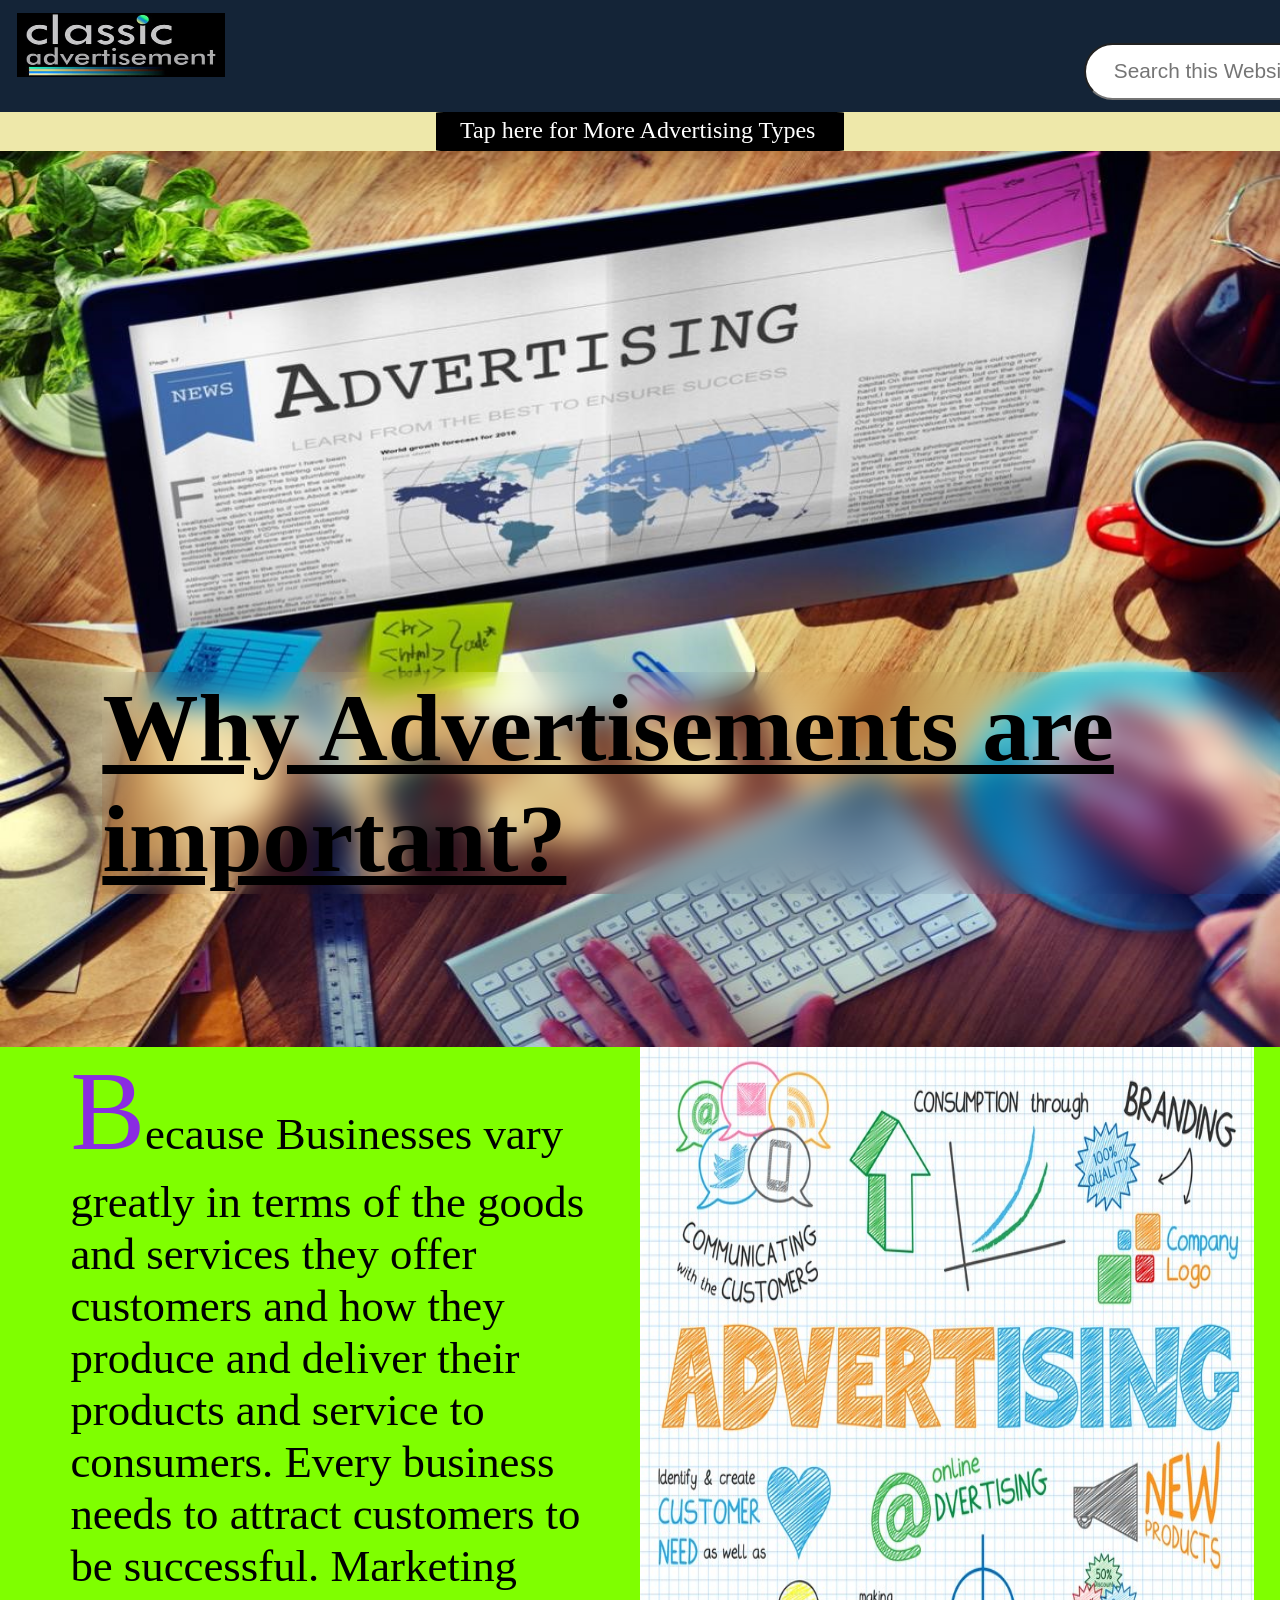
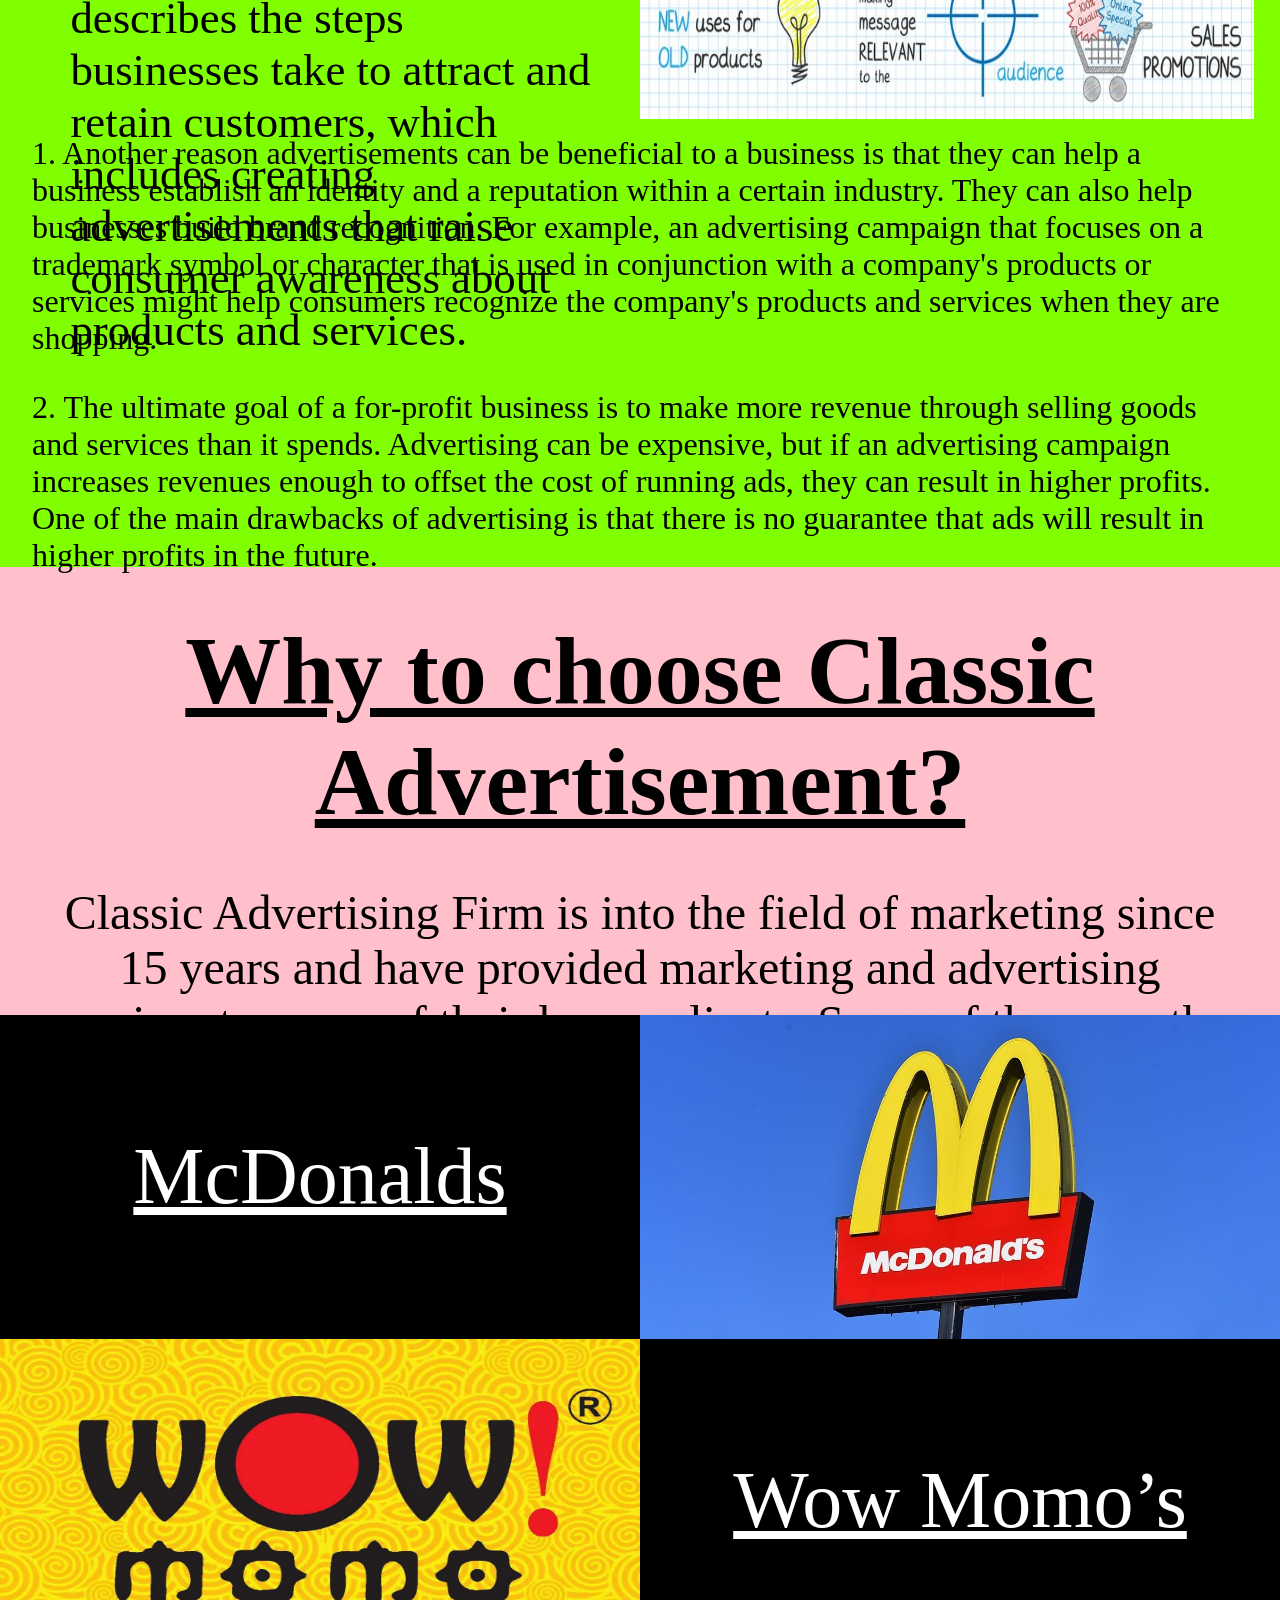
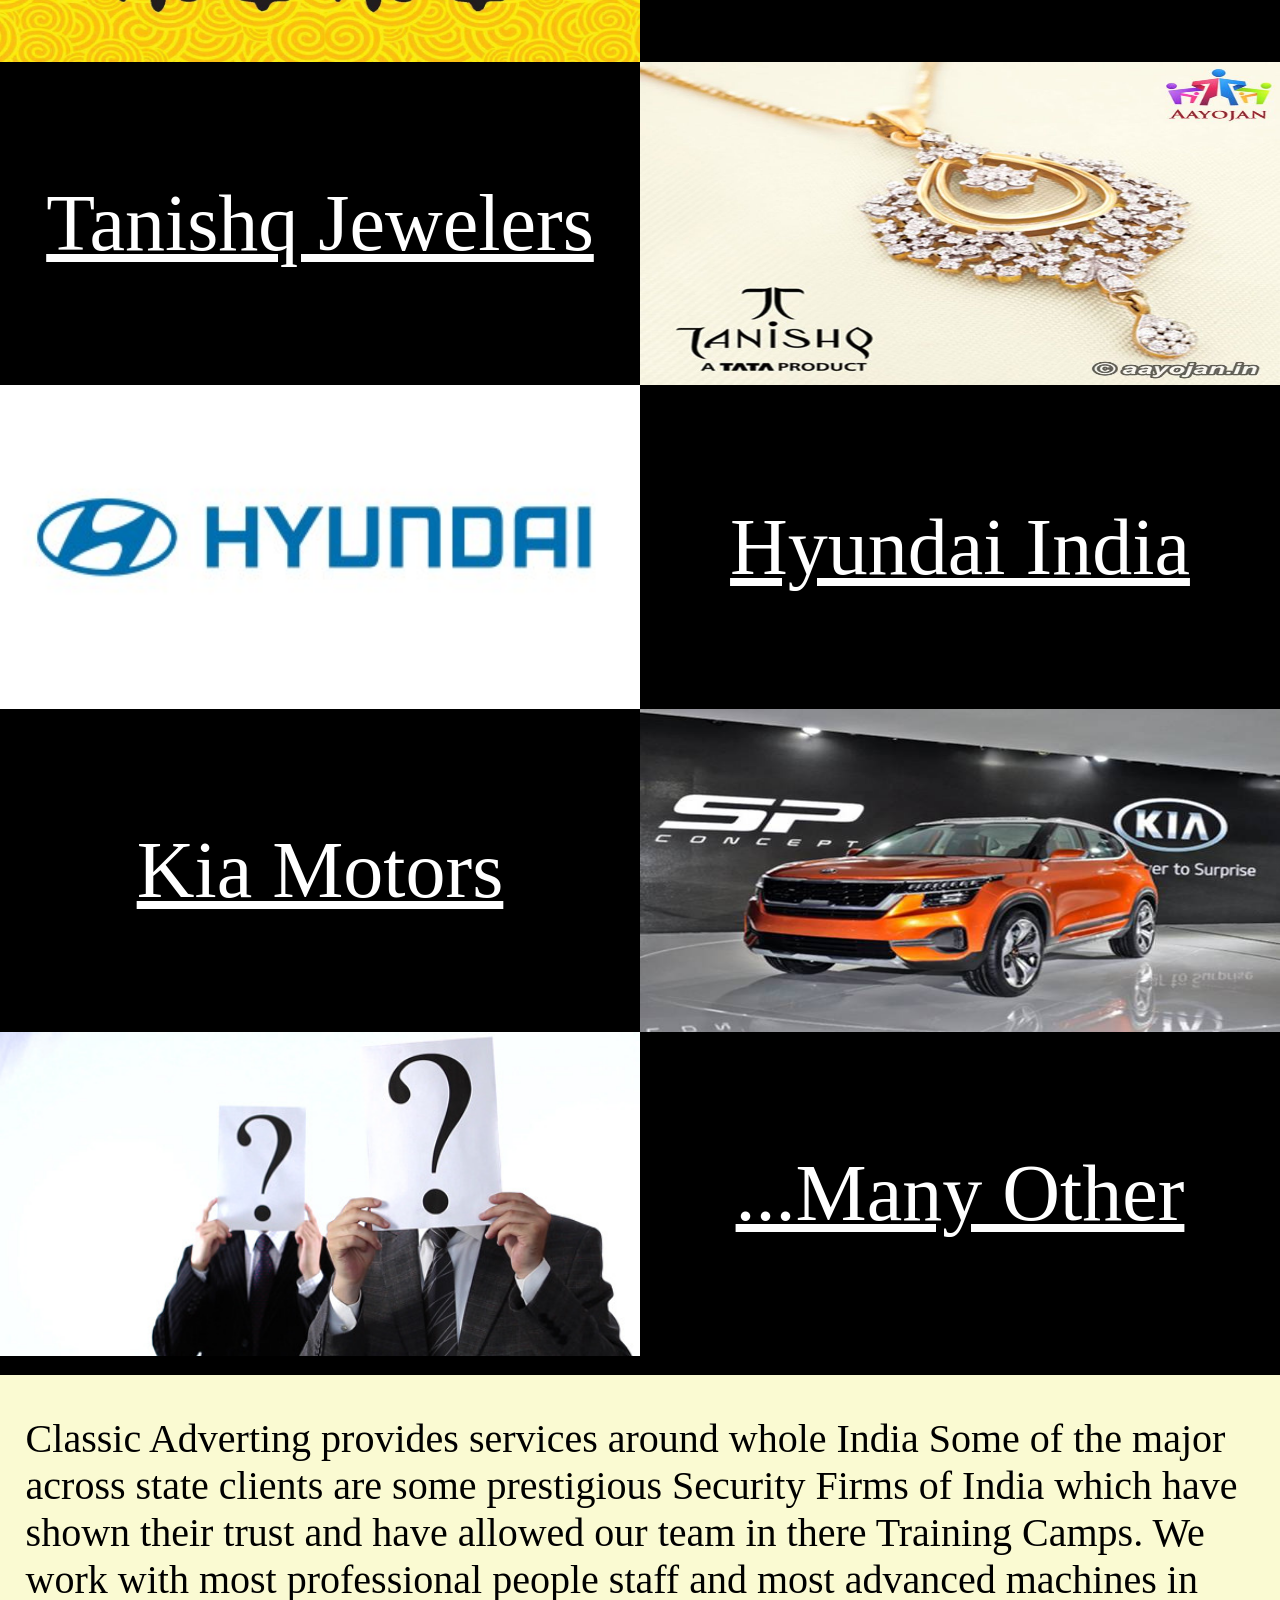
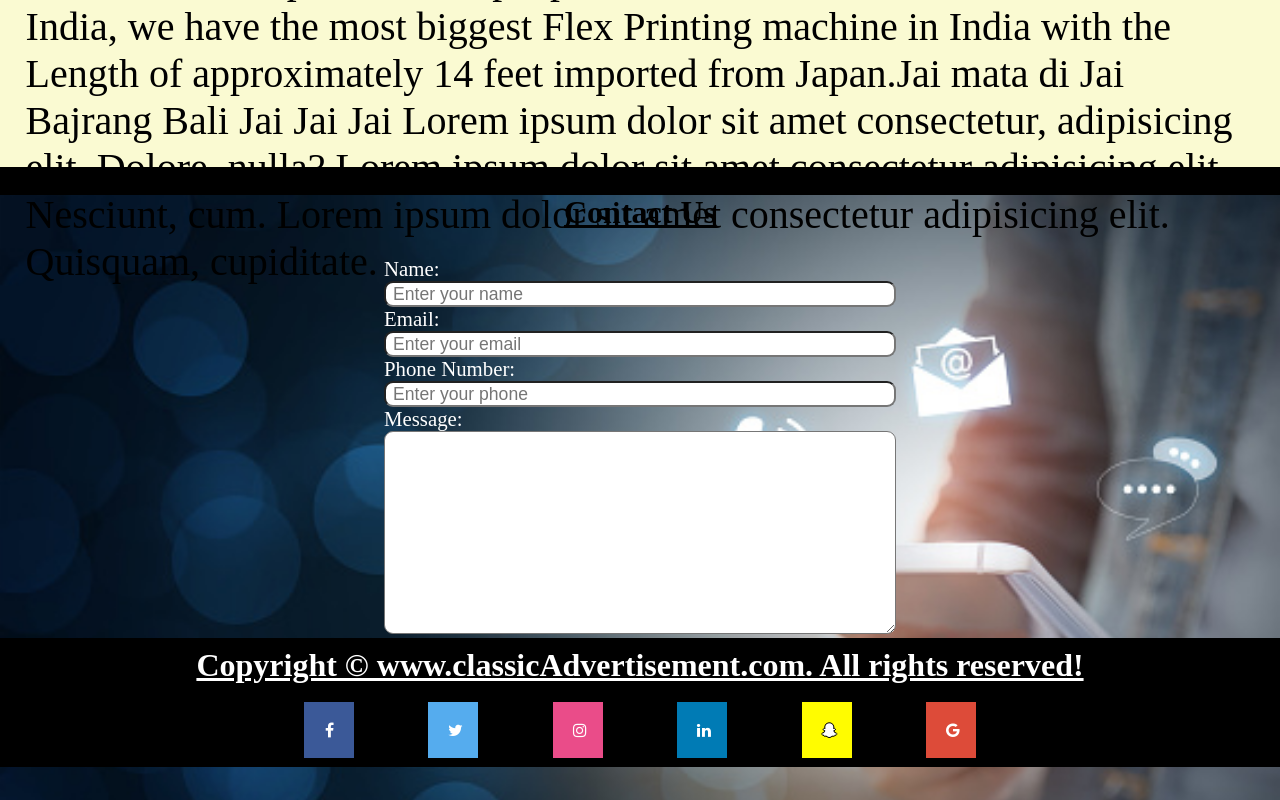
<file: index.html>
<!DOCTYPE html>
<html lang="en">

<head>
    <meta charset="UTF-8">
    <meta http-equiv="X-UA-Compatible" content="IE=edge">
    <meta name="viewport" content="width=device-width, initial-scale=1.0">
    <link rel="stylesheet" href="./index.css">
    <link rel="stylesheet" href="https://cdnjs.cloudflare.com/ajax/libs/font-awesome/4.7.0/css/font-awesome.min.css">
    <title>Classic Advertisement</title>
    <link rel="stylesheet" href="https://fonts.googleapis.com/icon?family=Material+Icons">
</head>

<body>
    <div id="OneWhole">

        <div class="navbarkadiv">
            <div id="logokadiv">
                <img id="logo" src="./logo-1.jpg" />
            </div>
            <div id="searchkadiv">
                <input type="text" id="search" placeholder="Search this Website...">
                <span id="searchicon" class="material-icons">
                    search
                </span>
            </div>
        </div>



 <div id="scrollbarkadiv">
            <span id="scrollbar">
                Tap here for More Advertising Types
            </span>
        </div>






        <div id="typeskadiv">
            <div id="firsthalf">
                <!-- <div class="blocks">Sanboard Advertising </div> -->
                <div id="firstblock"class="blocks" onmouseover="changepic1()">Digital Advertising</div>
                <div id="secondblock" class="blocks" onmouseover="changepic2()">Flex Advertising</div>
                <div id="thirdblock"class="blocks" onmouseover="changepic3()">Professional Tools </div>
            </div>
            <div id="secondhalf">
                <!-- <div id="secondhalfkadiv"> -->
                    
<div id="arrowkadiv">
                    <span id="arrow" class="material-icons ">
                        keyboard_double_arrow_left
                    </span>
                </div>
                <div id="typeskipickadiv">
                    <img id="typeskipic" src="./profess.png" />
                </div>
                <div id="arrowkadiv2">
                    <span id="arrow" class="material-icons">
                        keyboard_double_arrow_right
                    </span>
                </div>
                <div id="closediv">
                    <span class="material-icons" id="close">
                        close
                    </span> 
                </div>
                <!-- </div> -->
               
               
            </div>
        </div>






        <div id="advertOne">
            <h1> Why Advertisements are important?</h1>
        </div>




        <div id="contentblue">
            <div id="firstpara">
                <p>Because Businesses vary greatly in terms of the goods and services they offer customers and how they
                    produce and
                    deliver their products and service to consumers. Every business needs to attract customers to be
                    successful. Marketing describes the steps businesses take to attract and retain customers, which
                    includes creating advertisements that raise consumer awareness about products and services.</p>
                <img src="./firstpara.jpg" />
            </div>
            <div id="secondpara">
                <p>1. Another reason advertisements can be beneficial to a business is that they can help a business
                    establish an identity and a reputation within a certain industry. They can also help businesses
                    build brand recognition. For example, an advertising campaign that focuses on a trademark symbol or
                    character that is used in conjunction with a company's products or services might help consumers
                    recognize the company's products and services when they are shopping.
                 </p>
                 <p>
                  2. The ultimate goal of a for-profit business is to make more revenue through selling goods and
                    services than it spends. Advertising can be expensive, but if an advertising campaign increases
                    revenues enough to offset the cost of running ads, they can result in higher profits. One of the
                    main drawbacks of advertising is that there is no guarantee that ads will result in higher profits
                    in the future.
                 </p>
            </div>
        </div>
        <div id="contentyellow">


            <div id="thirdpara">
          <h1>Why to choose Classic Advertisement?</h1>
          <p>Classic Advertising Firm is into the field of marketing since 15 years and have provided marketing and advertising services to many of their happy clients, Some of them are the biggest franchise houses in India like  
          <!-- </div> -->
        </div>


            <div id="partnerkadiv">
            <div class="partner"id="mc">
    <li>McDonalds
    </li>
      <img src="mc.jpg"/>
  </div>
      <div class="partner"id="momo">
        <img src="./wow.jpg"/>
        <li>Wow Momo’s</li>
       
      </div>     
  <div class="partner"id="tanishq">
    <li>Tanishq Jewelers</li>
    <img src="./tanishq-(4).jpg"/>
  </div>
   <div class="partner" id="hyundai">
    <img src="./hyundai.jpg"/>
          <li>Hyundai India</li>
         
        </div>
<div class="partner"id="kia">
    <li>Kia Motors</li>
    <img src="./kia.jpg"/>
</div>
 <div class="partner">
      <img src="./comapny.jpg"></img>       
      <li>...Many Other</li> 
 </div> 
</div> 

<div id="fourthpara">
            Classic Adverting provides services around whole India Some of the major across state clients are some prestigious Security Firms of India which have shown their trust and have allowed our team in there Training Camps.
            We work with most professional people staff and most advanced machines in India, we have the most biggest Flex Printing machine in India with the Length of approximately 14 feet imported from Japan.Jai mata di Jai Bajrang Bali Jai Jai Jai Lorem ipsum dolor sit amet consectetur, adipisicing elit. Dolore, nulla? Lorem ipsum dolor sit amet consectetur adipisicing elit. Nesciunt, cum. Lorem ipsum dolor sit amet consectetur adipisicing elit. Quisquam, cupiditate.

            </p>      
            </div>
        </div>




        <div id="contact">
            <section>
            <h1 class="h-primary1 center">Contact Us</h1>
            <div id="contact-box">
                <form action="">
                    <div class="form-group">
                        <label for="name">Name:</label>
                        <input type="text" name="name" id="name" placeholder="Enter your name">
                    </div>
                    <div class="form-group">
                        <label for="email">Email:</label>
                        <input type="email" name="name" id="name" placeholder="Enter your email">
                    </div>
                    <div class="form-group">
                        <label for="phone">Phone Number:</label>
                        <input type="phone" name="name" id="name" placeholder="Enter your phone">
                    </div>
                    <div class="form-group">
                        <label for="message">Message:</label>
                        <textarea name="message" id="message" cols="30" rows="10"></textarea>
                    </div>
                </form>
            </div>
        </section>
        <footer >
            <div class="center ">
                Copyright &copy; www.classicAdvertisement.com. All rights reserved!
            </div>
             </footer>
             <footer class="socialmedia ">
             <a href="#" class="fa fa-facebook" onclick='this.href="https://www.facebook.com/"'></a>
             <a href="#" class="fa fa-twitter" onclick='this.href="https://twitter.com"'></a>
             <a href="#" class="fa fa-instagram" onclick='this.href="https://instagram.com"'></a>
             <a href="#" class="fa fa-linkedin" onclick='this.href="https://linkedin.com"'></a>
             <a href="#" class="fa fa-snapchat-ghost" onclick='this.href="https://snapchat.com"'></a>
             <a href="#" class="fa fa-google" onclick='this.href="https://google.com"'></a>
            </footer>
        
    </div>
    <!-- <div id="contact">

    </div> -->
 <!-- Facebook -->

  </div>
    
   

</body>
<script src="index.js"></script>

</html>
</file>
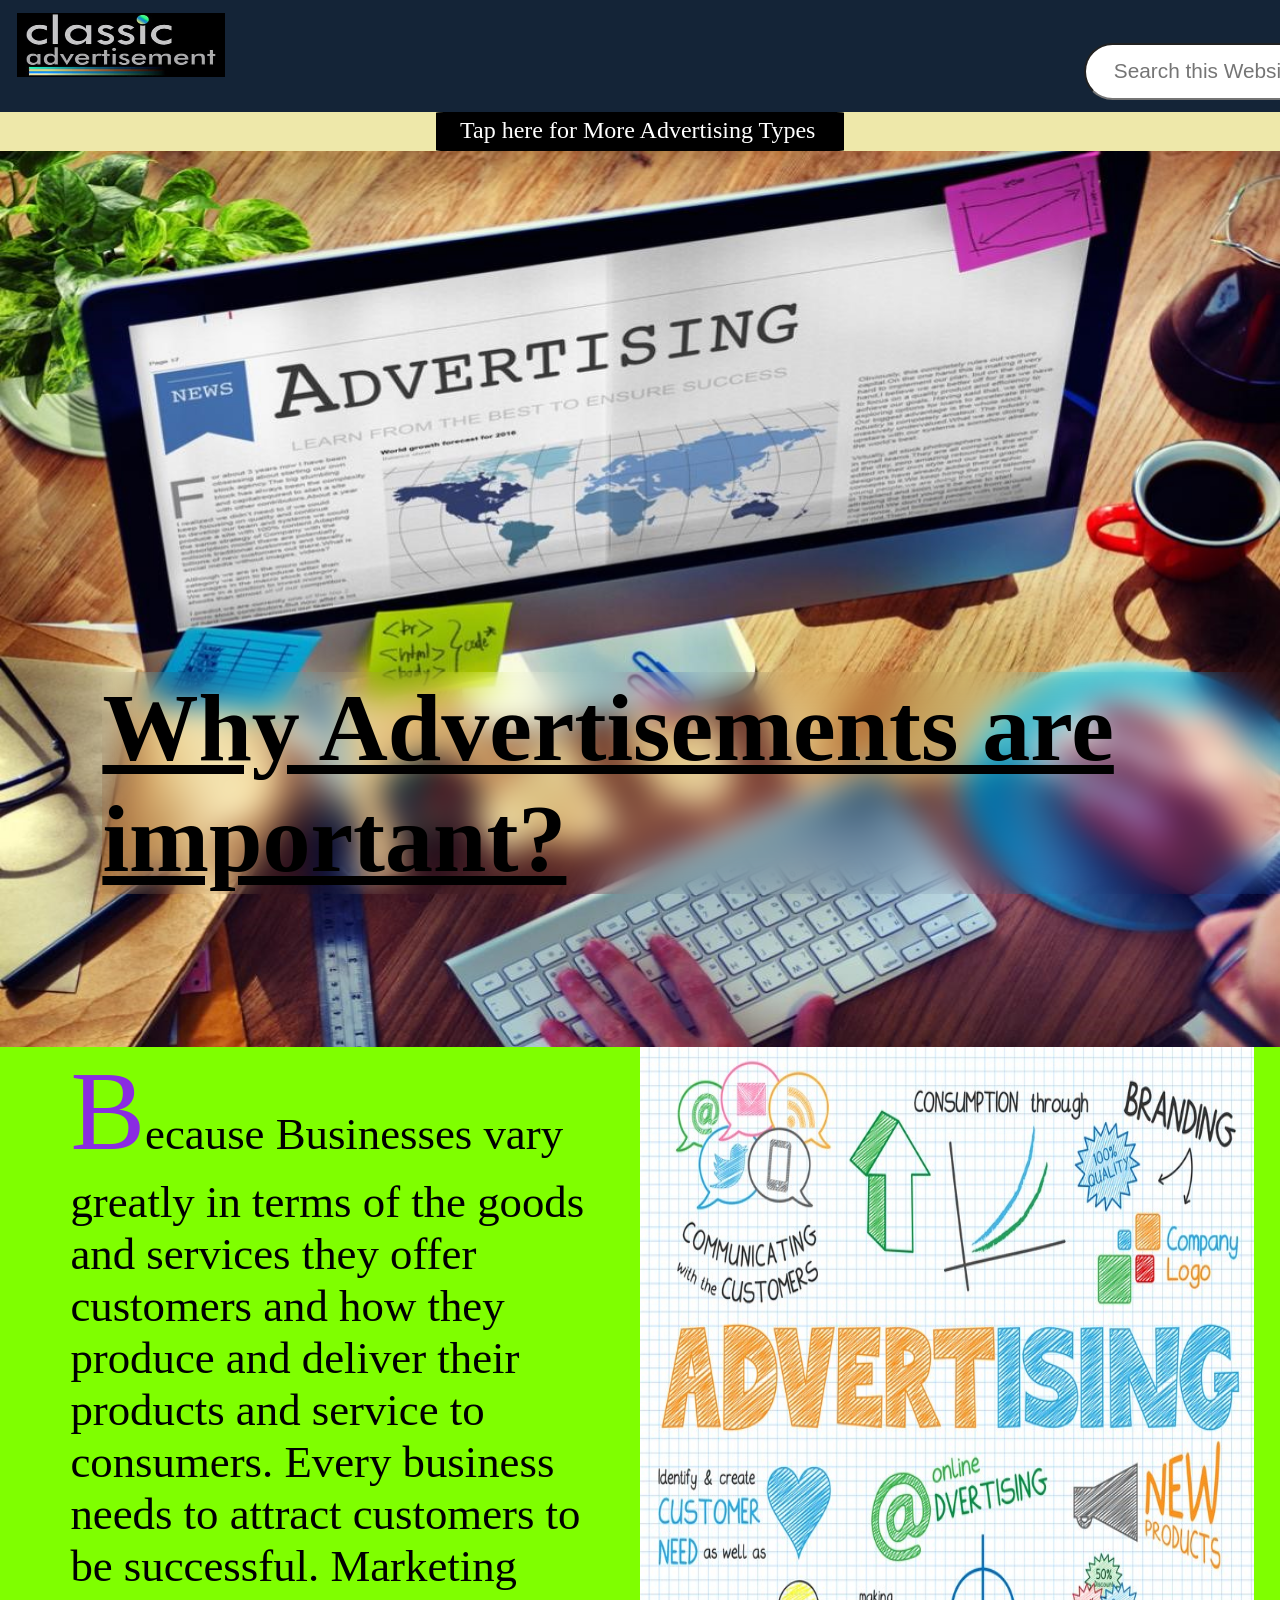
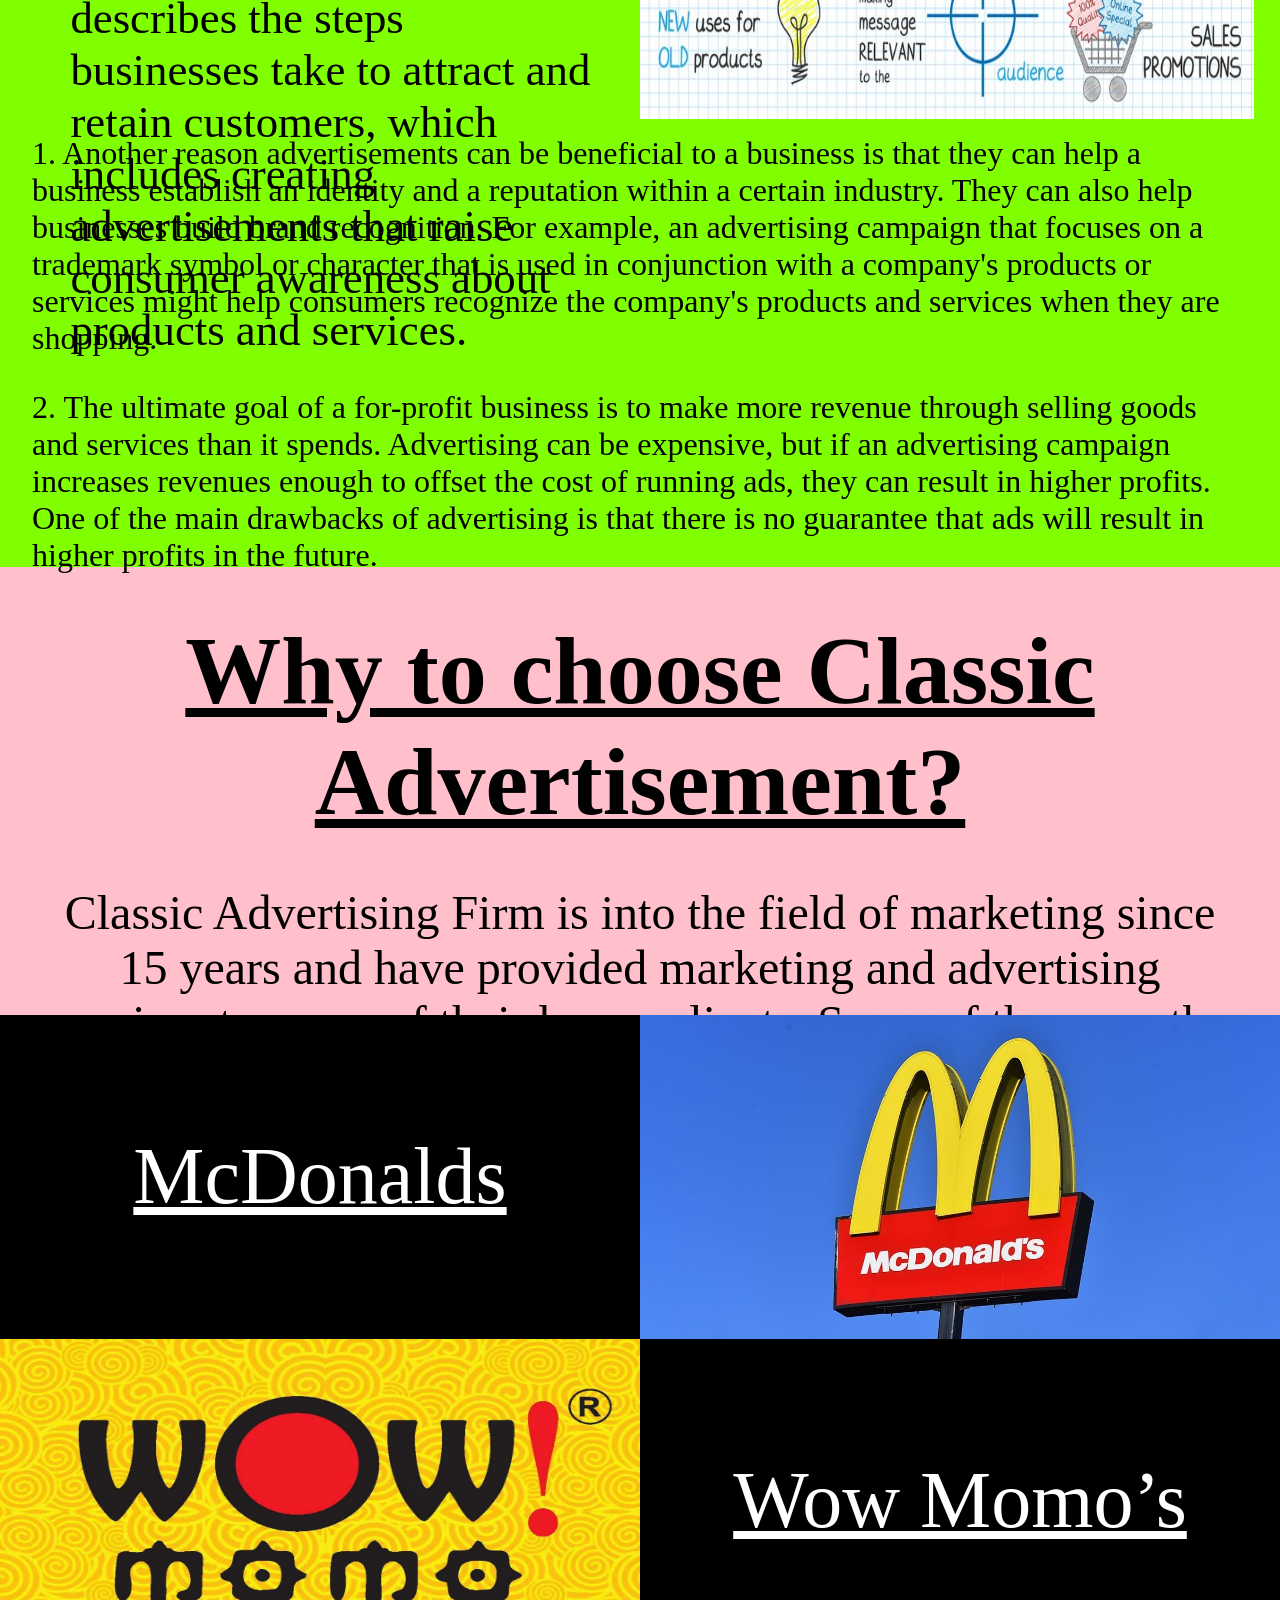
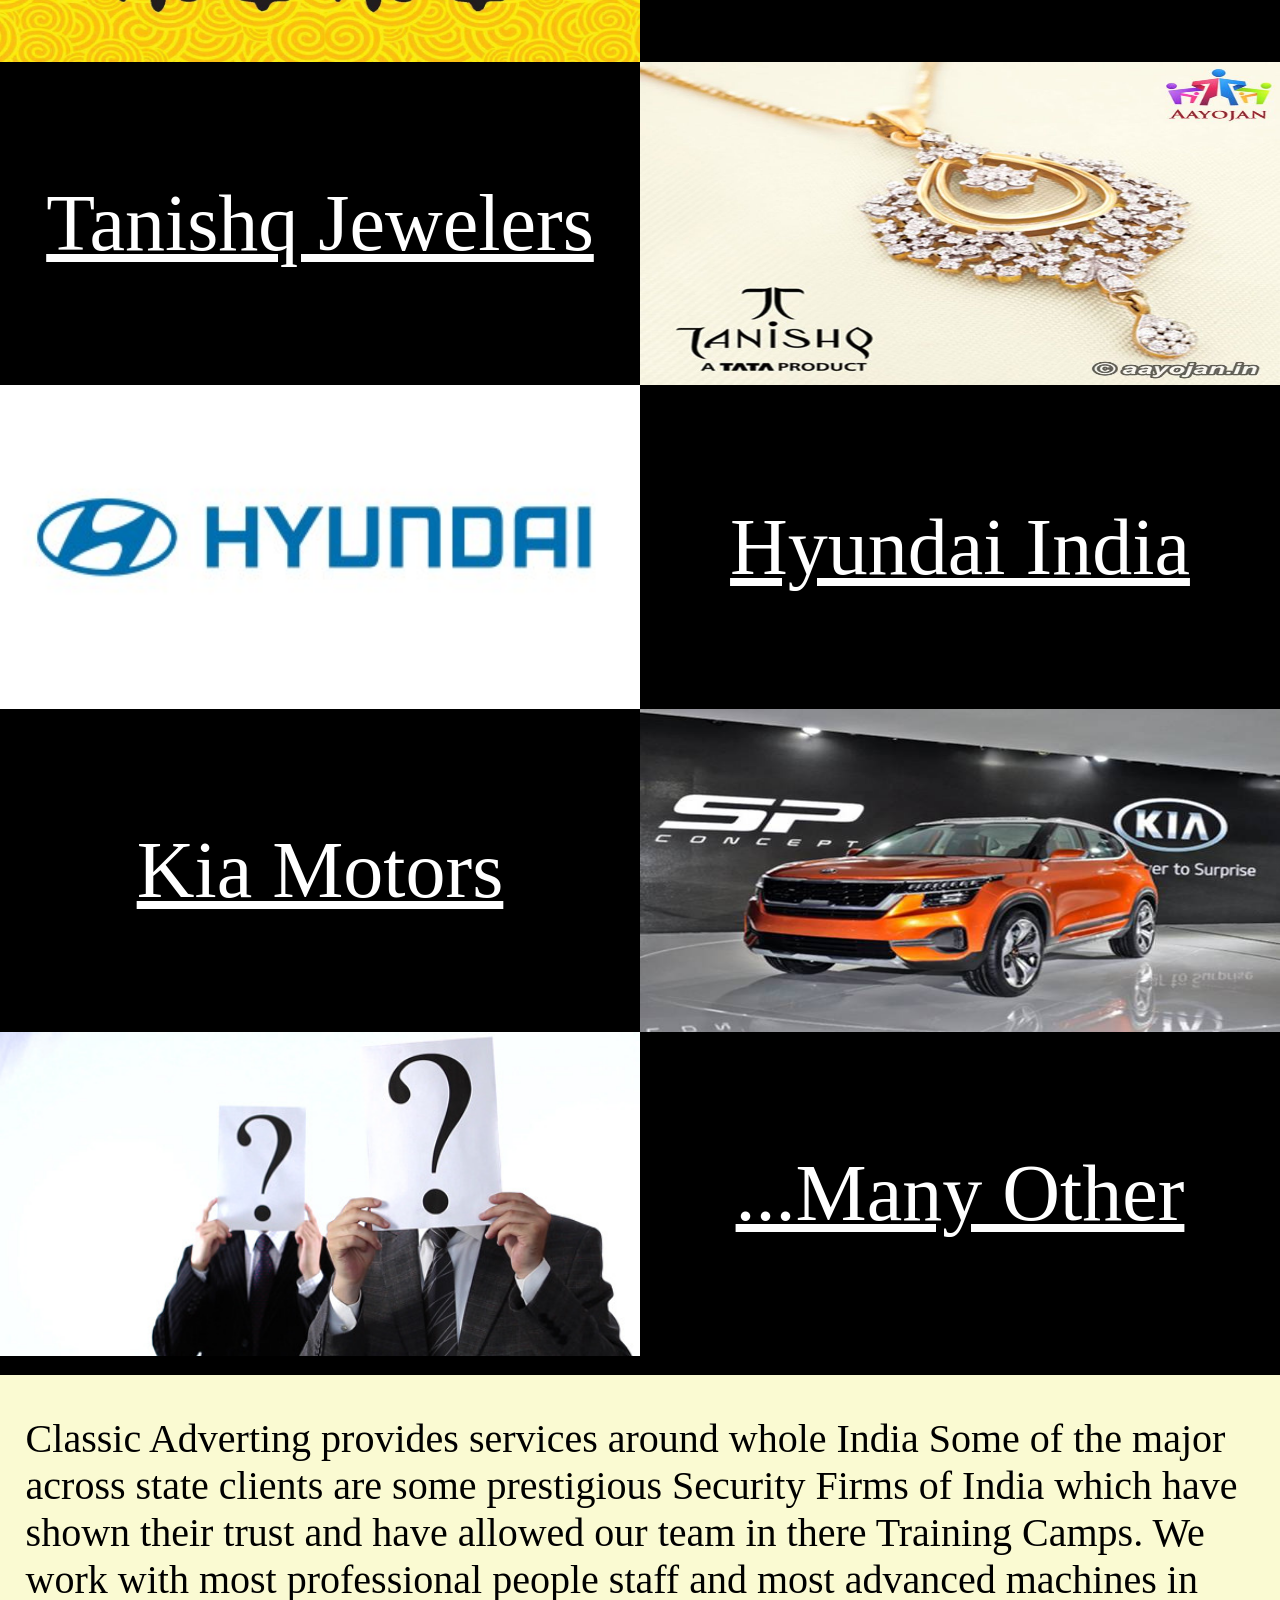
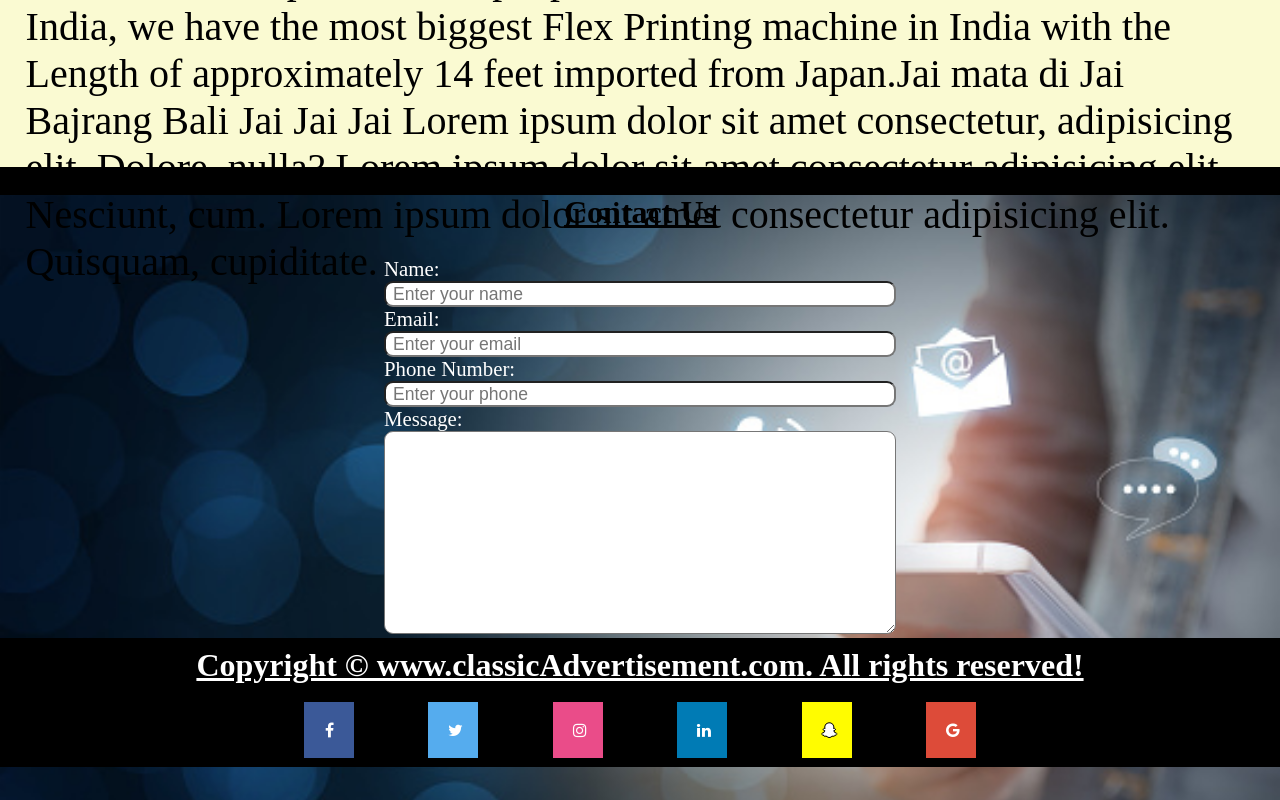
<file: main.html>
<!DOCTYPE html>
<html lang="en">

<head>
    <meta charset="UTF-8">
    <meta http-equiv="X-UA-Compatible" content="IE=edge">
    <meta name="viewport" content="width=device-width, initial-scale=1.0">
    <link rel="stylesheet" href="./index.css">
    <link rel="stylesheet" href="https://cdnjs.cloudflare.com/ajax/libs/font-awesome/4.7.0/css/font-awesome.min.css">
    <title>Classic Advertisement</title>
    <link rel="stylesheet" href="https://fonts.googleapis.com/icon?family=Material+Icons">
</head>

<body>
    <div id="OneWhole">

        <div class="navbarkadiv">
            <div id="logokadiv">
                <img id="logo" src="./logo-1.jpg" />
            </div>
            <div id="searchkadiv">
                <input type="text" id="search" placeholder="Search this Website...">
                <span id="searchicon" class="material-icons">
                    search
                </span>
            </div>
        </div>



 <div id="scrollbarkadiv">
            <span id="scrollbar">
                Tap here for More Advertising Types
            </span>
        </div>






        <div id="typeskadiv">
            <div id="firsthalf">
                <!-- <div class="blocks">Sanboard Advertising </div> -->
                <div id="firstblock"class="blocks" onmouseover="changepic1()">Digital Advertising</div>
                <div id="secondblock" class="blocks" onmouseover="changepic2()">Flex Advertising</div>
                <div id="thirdblock"class="blocks" onmouseover="changepic3()">Professional Tools </div>
            </div>
            <div id="secondhalf">
                <!-- <div id="secondhalfkadiv"> -->
                    
<div id="arrowkadiv">
                    <span id="arrow" class="material-icons ">
                        keyboard_double_arrow_left
                    </span>
                </div>
                <div id="typeskipickadiv">
                    <img id="typeskipic" src="./profess.png" />
                </div>
                <div id="arrowkadiv2">
                    <span id="arrow" class="material-icons">
                        keyboard_double_arrow_right
                    </span>
                </div>
                <div id="closediv">
                    <span class="material-icons" id="close">
                        close
                    </span> 
                </div>
                <!-- </div> -->
               
               
            </div>
        </div>






        <div id="advertOne">
            <h1> Why Advertisements are important?</h1>
        </div>




        <div id="contentblue">
            <div id="firstpara">
                <p>Because Businesses vary greatly in terms of the goods and services they offer customers and how they
                    produce and
                    deliver their products and service to consumers. Every business needs to attract customers to be
                    successful. Marketing describes the steps businesses take to attract and retain customers, which
                    includes creating advertisements that raise consumer awareness about products and services.</p>
                <img src="./firstpara.jpg" />
            </div>
            <div id="secondpara">
                <p>1. Another reason advertisements can be beneficial to a business is that they can help a business
                    establish an identity and a reputation within a certain industry. They can also help businesses
                    build brand recognition. For example, an advertising campaign that focuses on a trademark symbol or
                    character that is used in conjunction with a company's products or services might help consumers
                    recognize the company's products and services when they are shopping.
                 </p>
                 <p>
                  2. The ultimate goal of a for-profit business is to make more revenue through selling goods and
                    services than it spends. Advertising can be expensive, but if an advertising campaign increases
                    revenues enough to offset the cost of running ads, they can result in higher profits. One of the
                    main drawbacks of advertising is that there is no guarantee that ads will result in higher profits
                    in the future.
                 </p>
            </div>
        </div>
        <div id="contentyellow">


            <div id="thirdpara">
          <h1>Why to choose Classic Advertisement?</h1>
          <p>Classic Advertising Firm is into the field of marketing since 15 years and have provided marketing and advertising services to many of their happy clients, Some of them are the biggest franchise houses in India like  
          <!-- </div> -->
        </div>


            <div id="partnerkadiv">
            <div class="partner"id="mc">
    <li>McDonalds
    </li>
      <img src="mc.jpg"/>
  </div>
      <div class="partner"id="momo">
        <img src="./wow.jpg"/>
        <li>Wow Momo’s</li>
       
      </div>     
  <div class="partner"id="tanishq">
    <li>Tanishq Jewelers</li>
    <img src="./tanishq-(4).jpg"/>
  </div>
   <div class="partner" id="hyundai">
    <img src="./hyundai.jpg"/>
          <li>Hyundai India</li>
         
        </div>
<div class="partner"id="kia">
    <li>Kia Motors</li>
    <img src="./kia.jpg"/>
</div>
 <div class="partner">
      <img src="./comapny.jpg"></img>       
      <li>...Many Other</li> 
 </div> 
</div> 

<div id="fourthpara">
            Classic Adverting provides services around whole India Some of the major across state clients are some prestigious Security Firms of India which have shown their trust and have allowed our team in there Training Camps.
            We work with most professional people staff and most advanced machines in India, we have the most biggest Flex Printing machine in India with the Length of approximately 14 feet imported from Japan.Jai mata di Jai Bajrang Bali Jai Jai Jai Lorem ipsum dolor sit amet consectetur, adipisicing elit. Dolore, nulla? Lorem ipsum dolor sit amet consectetur adipisicing elit. Nesciunt, cum. Lorem ipsum dolor sit amet consectetur adipisicing elit. Quisquam, cupiditate.

            </p>      
            </div>
        </div>




        <div id="contact">
            <section>
            <h1 class="h-primary1 center">Contact Us</h1>
            <div id="contact-box">
                <form action="">
                    <div class="form-group">
                        <label for="name">Name:</label>
                        <input type="text" name="name" id="name" placeholder="Enter your name">
                    </div>
                    <div class="form-group">
                        <label for="email">Email:</label>
                        <input type="email" name="name" id="name" placeholder="Enter your email">
                    </div>
                    <div class="form-group">
                        <label for="phone">Phone Number:</label>
                        <input type="phone" name="name" id="name" placeholder="Enter your phone">
                    </div>
                    <div class="form-group">
                        <label for="message">Message:</label>
                        <textarea name="message" id="message" cols="30" rows="10"></textarea>
                    </div>
                </form>
            </div>
        </section>
        <footer >
            <div class="center ">
                Copyright &copy; www.classicAdvertisement.com. All rights reserved!
            </div>
             </footer>
             <footer class="socialmedia ">
             <a href="#" class="fa fa-facebook" onclick='this.href="https://www.facebook.com/"'></a>
             <a href="#" class="fa fa-twitter" onclick='this.href="https://twitter.com"'></a>
             <a href="#" class="fa fa-instagram" onclick='this.href="https://instagram.com"'></a>
             <a href="#" class="fa fa-linkedin" onclick='this.href="https://linkedin.com"'></a>
             <a href="#" class="fa fa-snapchat-ghost" onclick='this.href="https://snapchat.com"'></a>
             <a href="#" class="fa fa-google" onclick='this.href="https://google.com"'></a>
            </footer>
        
    </div>
    <!-- <div id="contact">

    </div> -->
 <!-- Facebook -->

  </div>
    
   

</body>
<script src="index.js"></script>

</html>
</file>
<file: index.css>
body {
    margin: 0px;
    padding: 0px;
    overflow-x: hidden;
    height: 350rem;
    background-color: black;
    /* overflow-y: hidden; */

}
*{
    box-sizing: border-box;
}
#OneWhole{
    height: 100%;
width: 100vw; 
overflow-y: hidden;
overflow-x: hidden;
/* background-color: red; */
/* background-color: red; */
}

.navbarkadiv {
    background-color: #142437;
/* position:fixed;
top:0px; */
/* opacity: 0.5; */
    width: 100vw;
    color: white;
    height: 2%;
    padding: 1%;
    display: flex;
    /* padding-top: 2%; */
    padding-left: 1.3%;
    padding-right: 0%;
}
#logokadiv {
    width: min-content;
}
#logo {
    height: 4em;
    color: white;
    filter: invert(1);
    /* border-radius: 15%; */
    width: 13em;
}

#searchkadiv {
    position: relative;
    left: 68%;
    top:12%;
    padding-top: 0.8%;
    display: flex;
    justify-content: center;
    align-items: center;
}
#search{
    /* position: relative; */
    /* right: 6em; */
    /* left: 62%; */
    width: 100%;
    HEIGHT: 75%;
    FONT-SIZE: 130%;
    border-radius: 4em;
    text-align: center;
  
    /* padding-top: 0.5%;*/
}
#searchicon{
    transform: scale(1.5);
    margin: 4% 1%;
}
#scrollbarkadiv{
    height: 0.7%;
     /* position: absolute;
    top: 10%;  */
    display: flex;
    align-items: stretch;
    justify-content: center;
    background-color: palegoldenrod;
    width: 100vw;
    
    
}

#scrollbar{
        /* display: inline-block; */
        background-color: black;
        color: white;
        font-size: 1.5em;
        border-radius: 2%;
        width: 17em;
        /* align-items: center; */
        /* justify-content: center; */
        padding: 0.2em 1em;
        margin: 0em 0em;
        /* position:fixed;
     top:11%; */
}
#scrollbar:hover{
    color:red;
}
#typeskadiv{
    top:11%;
  height:35em;
  background-color: teal;
  display:flex;
  display: none;
  width: 100vw;
}
#firsthalf{
    height: 100%;
    width: 40%;
    padding: 0.5%;
}
#secondhalf{
    height: 100%;
    width: 60%;
    display: flex;
    
}
#close{
    position: relative;
    /* left: 41.5em; */
    font-size: -2em;
    transform: scale(1);
    color: white;
    font-size: 50px;
}
#close:hover{
    color:red

}
#secondhalfkadiv{
    display: flex;
}
#arrow{
    display: flex;
    align-items: center;
    justify-content: center;
    font-size: 3em;
    border-color: white;
}
.blocks{
    
    padding: 3%;
    height: 25%;
    width: 80%;
    background-color: yellow;
    margin: 5%;
    display: flex;
    align-items: center;
    justify-content: center;
    font-size: 3em;
}
.blocks:hover{
    background-color: red;
    color:white;
}
#typeskipic{
    height: 100%;
     width: 100%;
      /* object-fit: contain; */
}
#advertOne{
    height: 16%;
    width: 100vw;
    background-color: white;
    background-image: url(advertiseOne.jpg);
    background-repeat: no-repeat;
    background-size:100% 100%;
    overflow-x: hidden;
    color:white;
    /* filter: blur(2px);
    z-index: 2; */
    /* backdrop-filter: blur(10px); */
    /* -webkit-filter: blur(8px); */
}
#advertOne>h1{
    position: relative;
    left: 8%;
    top: 51%;
    font-size: 6rem;
    font-weight: bold;
    text-decoration: underline;
    /* opacity: 1; */
    color: black;
    
    backdrop-filter: blur(15px);
}
#contentblue{
    height: 20%;
    width: 100vw;
    background-color:chartreuse;
    
}
#firstpara{
    height: 60%;
    display: flex;
    /* background-color: aliceblue; */
    padding: 0% 2%;
}
#firstpara>p{
    width: 50%;
    height: 100%;
    font-size: 2.8em;
    padding: 0em 1em;
    /* maegin-top: 0em; */
    margin: 0;
}
#firstpara>p::first-letter{
       font-size: 250%;
        color: #8A2BE2;
    
}
#firstpara>img{
    width: 50%;
    height: 100%; 
}
#secondpara {
    
    height: 75%;
    /* background-color: aliceblue; */
    padding: 0em 2em;
    margin: 0em;
}
#secondpara>p {
    margin: 0em;
    font-size: 2em;
    padding: 0.5em 0em;
}
#thirdpara{
    
        height: 16%;
        width: 100%;
        /* background-color: floralwhite; */
        display: flex;
        text-align: center;
        /* align-items: center; */
        /* justify-content: center; */
        font-size: 3em;
        /* text-decoration: underline; */
        flex-direction: column;
        padding: 1em 1em;
        margin-top: 0em;
        background-color: pink;
    

}
#thirdpara>h1 {
    margin: 0em;
    text-decoration: underline;
}
#partnerkadiv {
    height: 70%;
    width: 100%;
    display: flex;
    flex-direction: column;
    background-color: black;
}
.partner{
  
    
    height: 16.5%;
    width: 100%;
    display: flex;
    /* margin: 1em 5em; */
    /* padding: 0em 0em; */



}
.partner>li{
 color:white;   
       
    width: 50%;
    height: 100%;
    display: flex;
    justify-content: center;
    align-items: center;
    text-decoration: underline;
    font-size: 5em;


}
.partner>img{
    
    width: 50%;
    height: 100%;

}
#fourthpara{
        /* background-color: floralwhite; */
        height: 13%;
        font-size: 2.5em;
        /* padding: 8.5em 0.5em; */
        /* padding: 8.5em 0.5em; */
        padding: 1em 2%;
        background-color: lightgoldenrodyellow;
     /* padding-right: 1%; */
    
}
#other{
    display: flex;
    align-items: center;
    justify-content: center;
    height: 1.5%;
    font-size: 1em;
}
#contact{
    /* background-color: red; */
    height: inherit;
    width: 100vw;
}
#remain{
    background-color: #8A2BE2;
    height: inherit;
    
}
#contentyellow{
    height: 50%;
    width:100vw;
    background-color:lightgoldenrodyellow;
}
#contact{
    height: 12.3%;
    position: relative;
    margin-top: 0em;
}
#contact::before{
    margin-top: 1px;
    content:"";
     position:absolute;
height:100%;
    width:100%;
    z-index: -1;
    opacity:1.7;
    background: url("./contact.jpg") no-repeat center center/cover ;
    

}
#contact-box{
    display:flex;
    justify-content: center;
    align-items: center;
    /* padding-bottom: 34px; */
}
#contact-box input,
#contact-box textarea{
    width:100%;
    padding:0.5px 7px;
    border-radius: 9px;
    font-size: 1.1rem;
    /* color:white; */
}


#contact-box form{
    width:40%;
}
#contact-box label{
    font-size: 1.3rem;
    font-family: 'Corinthia', cursive;
    color:white;
}
footer{
    background-color: black;
    color: white;
    padding: 9px 20px;
}
.center{
    text-align: center;
    font-size: 2em;
    font-weight: bold;
    text-decoration-color: white;
    text-decoration: underline;

}
.fa {
    padding: 20px;
    font-size: 30px;
    width: 50px;
    text-align: center;
    text-decoration: none;
  }
  
  /* Add a hover effect if you want */
  .fa:hover {
    opacity: 0.7;
  }
  
  /* Set a specific color for each brand */
  
  /* Facebook */
  .fa-facebook {
    background: #3B5998;
    color: white;
  }
  
  /* Twitter */
  .fa-twitter {
    background: #55ACEE;
    color: white;
  }
  .fa-instagram {
    background: #ea4c89;
  color: white;
  }
  
.fa-google {
    background: #dd4b39;
    color: white;
  }
  .fa-linkedin {
    background: #007bb5;
    color: white;
  }
  .fa-snapchat-ghost {
    background: #fffc00;
    color: white;
    text-shadow: -1px 0 black, 0 1px black, 1px 0 black, 0 -1px black;
  }
  .socialmedia{
    display: flex;
    align-items: center;
    justify-content: center;
    }
.socialmedia>a{
    /* padding: 0% 5%; */
    margin: 0% 3%;
}
/* .bottom{
    position:absolute;
    bottom: 0%;
} */



#arrowkadiv{
    width: 5%;
    height: 100%;
}
#typeskipickadiv{
    width: 80%;
    height: 100%;
    padding: 4% 1%;
}
#arrowkadiv2{
    width: 5%;
    height: 100%;
}
#closediv{
    width:5%;
    height: 100%;
}
</file>
